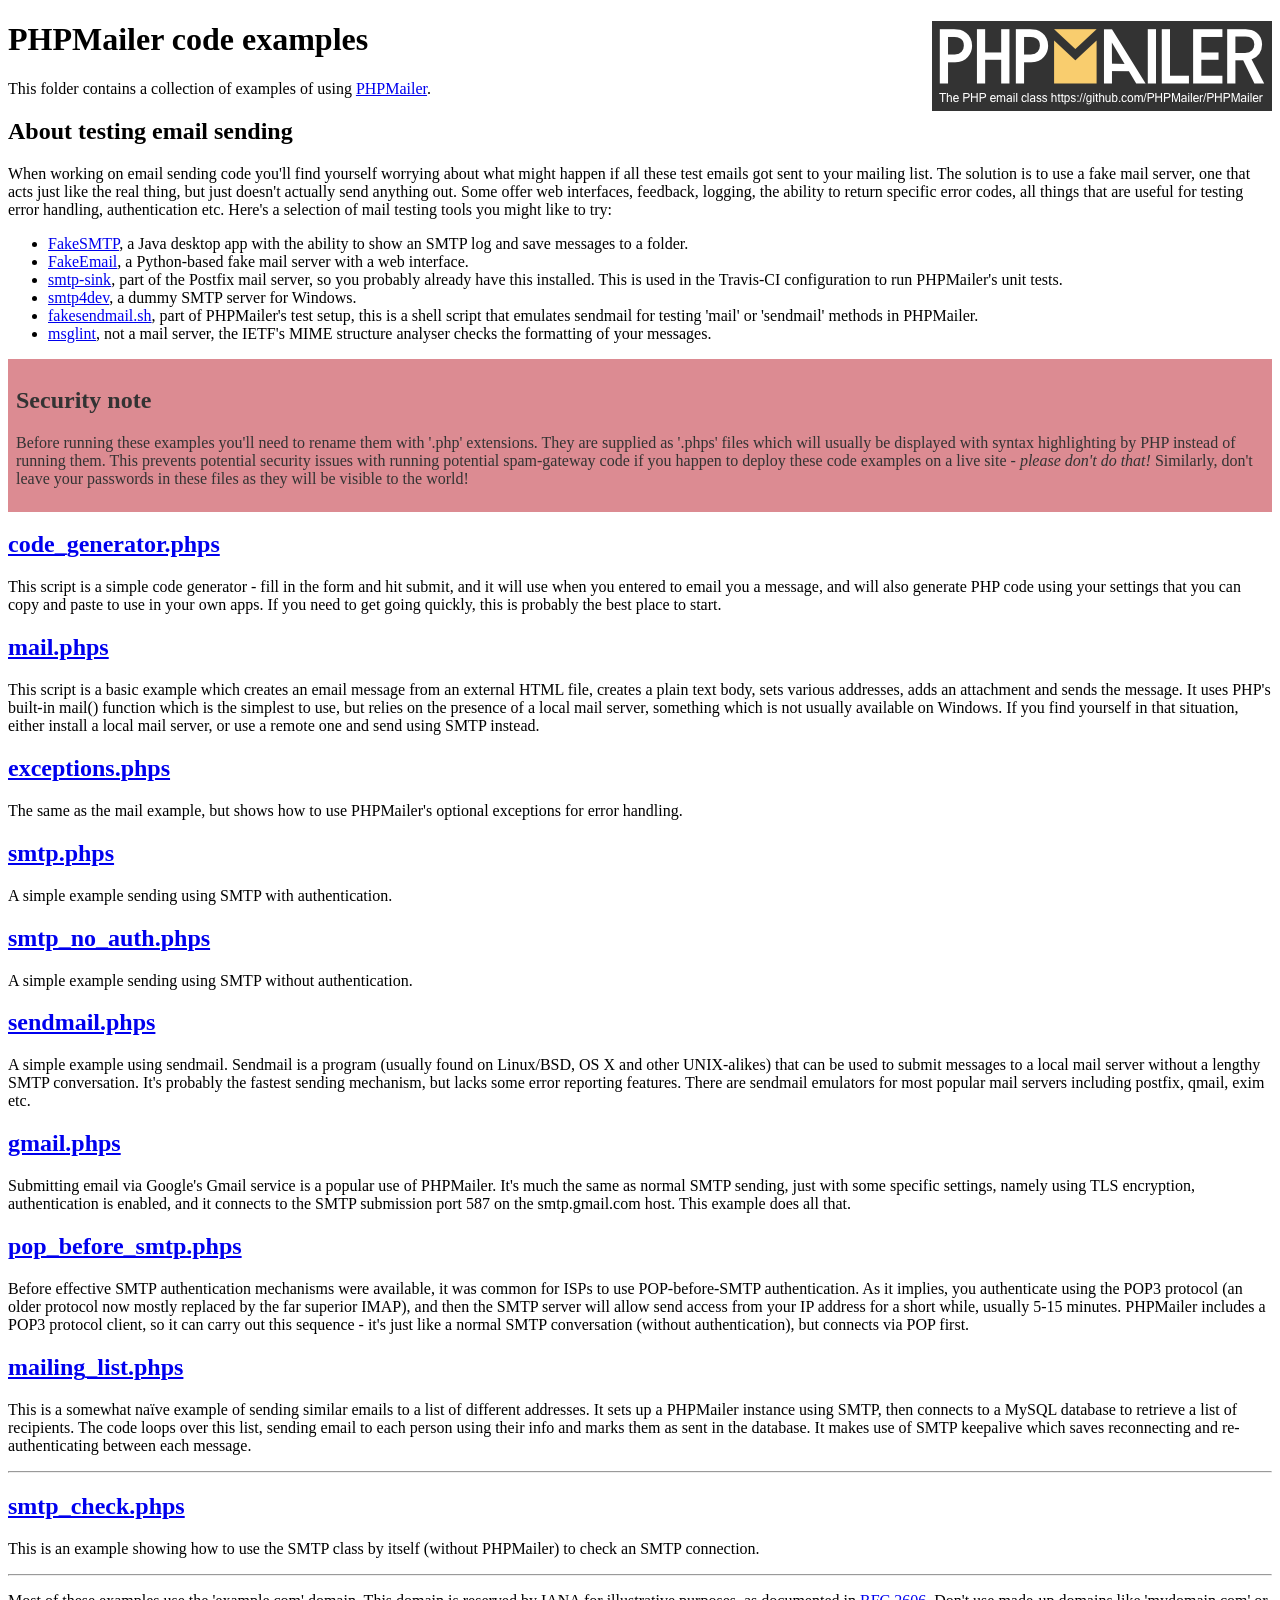
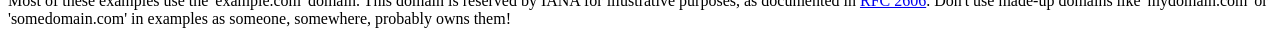
<file: mailsent/PHPMailer-5.2-stable/examples/index.html>
<!DOCTYPE html>
<html>
<head>
	<meta charset="UTF-8">
	<title>PHPMailer Examples</title>
</head>
<body>
<h1>PHPMailer code examples<a href="https://github.com/PHPMailer/PHPMailer"><img src="images/phpmailer.png" style="float:right; border:0;" alt="PHPMailer logo"></a></h1>
<p>This folder contains a collection of examples of using <a href="https://github.com/PHPMailer/PHPMailer">PHPMailer</a>.</p>
<h2>About testing email sending</h2>
<p>When working on email sending code you'll find yourself worrying about what might happen if all these test emails got sent to your mailing list. The solution is to use a fake mail server, one that acts just like the real thing, but just doesn't actually send anything out. Some offer web interfaces, feedback, logging, the ability to return specific error codes, all things that are useful for testing error handling, authentication etc. Here's a selection of mail testing tools you might like to try:</p>
<ul>
  <li><a href="https://github.com/Nilhcem/FakeSMTP">FakeSMTP</a>, a Java desktop app with the ability to show an SMTP log and save messages to a folder. </li>
  <li><a href="https://github.com/isotoma/FakeEmail">FakeEmail</a>, a Python-based fake mail server with a web interface.</li>
  <li><a href="http://www.postfix.org/smtp-sink.1.html">smtp-sink</a>, part of the Postfix mail server, so you probably already have this installed. This is used in the Travis-CI configuration to run PHPMailer's unit tests.</li>
  <li><a href="http://smtp4dev.codeplex.com">smtp4dev</a>, a dummy SMTP server for Windows.</li>
  <li><a href="https://github.com/PHPMailer/PHPMailer/blob/master/test/fakesendmail.sh">fakesendmail.sh</a>, part of PHPMailer's test setup, this is a shell script that emulates sendmail for testing 'mail' or 'sendmail' methods in PHPMailer.</li>
  <li><a href="http://tools.ietf.org/tools/msglint/">msglint</a>, not a mail server, the IETF's MIME structure analyser checks the formatting of your messages.</li>
</ul>
<div style="padding: 8px; color: #333333; background-color: #dc8b92">
<h2>Security note</h2>
<p>Before running these examples you'll need to rename them with '.php' extensions. They are supplied as '.phps' files which will usually be displayed with syntax highlighting by PHP instead of running them. This prevents potential security issues with running potential spam-gateway code if you happen to deploy these code examples on a live site - <em>please don't do that!</em> Similarly, don't leave your passwords in these files as they will be visible to the world!</p>
</div>
<h2><a href="code_generator.phps">code_generator.phps</a></h2>
<p>This script is a simple code generator - fill in the form and hit submit, and it will use when you entered to email you a message, and will also generate PHP code using your settings that you can copy and paste to use in your own apps. If you need to get going quickly, this is probably the best place to start.</p>
<h2><a href="mail.phps">mail.phps</a></h2>
<p>This script is a basic example which creates an email message from an external HTML file, creates a plain text body, sets various addresses, adds an attachment and sends the message. It uses PHP's built-in mail() function which is the simplest to use, but relies on the presence of a local mail server, something which is not usually available on Windows. If you find yourself in that situation, either install a local mail server, or use a remote one and send using SMTP instead.</p>
<h2><a href="exceptions.phps">exceptions.phps</a></h2>
<p>The same as the mail example, but shows how to use PHPMailer's optional exceptions for error handling.</p>
<h2><a href="smtp.phps">smtp.phps</a></h2>
<p>A simple example sending using SMTP with authentication.</p>
<h2><a href="smtp_no_auth.phps">smtp_no_auth.phps</a></h2>
<p>A simple example sending using SMTP without authentication.</p>
<h2><a href="sendmail.phps">sendmail.phps</a></h2>
<p>A simple example using sendmail. Sendmail is a program (usually found on Linux/BSD, OS X and other UNIX-alikes) that can be used to submit messages to a local mail server without a lengthy SMTP conversation. It's probably the fastest sending mechanism, but lacks some error reporting features. There are sendmail emulators for most popular mail servers including postfix, qmail, exim etc.</p>
<h2><a href="gmail.phps">gmail.phps</a></h2>
<p>Submitting email via Google's Gmail service is a popular use of PHPMailer. It's much the same as normal SMTP sending, just with some specific settings, namely using TLS encryption, authentication is enabled, and it connects to the SMTP submission port 587 on the smtp.gmail.com host. This example does all that.</p>
<h2><a href="pop_before_smtp.phps">pop_before_smtp.phps</a></h2>
<p>Before effective SMTP authentication mechanisms were available, it was common for ISPs to use POP-before-SMTP authentication. As it implies, you authenticate using the POP3 protocol (an older protocol now mostly replaced by the far superior IMAP), and then the SMTP server will allow send access from your IP address for a short while, usually 5-15 minutes. PHPMailer includes a POP3 protocol client, so it can carry out this sequence - it's just like a normal SMTP conversation (without authentication), but connects via POP first.</p>
<h2><a href="mailing_list.phps">mailing_list.phps</a></h2>
<p>This is a somewhat naïve example of sending similar emails to a list of different addresses. It sets up a PHPMailer instance using SMTP, then connects to a MySQL database to retrieve a list of recipients. The code loops over this list, sending email to each person using their info and marks them as sent in the database. It makes use of SMTP keepalive which saves reconnecting and re-authenticating between each message.</p>
<hr>
<h2><a href="smtp_check.phps">smtp_check.phps</a></h2>
<p>This is an example showing how to use the SMTP class by itself (without PHPMailer) to check an SMTP connection.</p>
<hr>
<p>Most of these examples use the 'example.com' domain. This domain is reserved by IANA for illustrative purposes, as documented in <a href="http://tools.ietf.org/html/rfc2606">RFC 2606</a>. Don't use made-up domains like 'mydomain.com' or 'somedomain.com' in examples as someone, somewhere, probably owns them!</p>
</body>
</html>
</file>
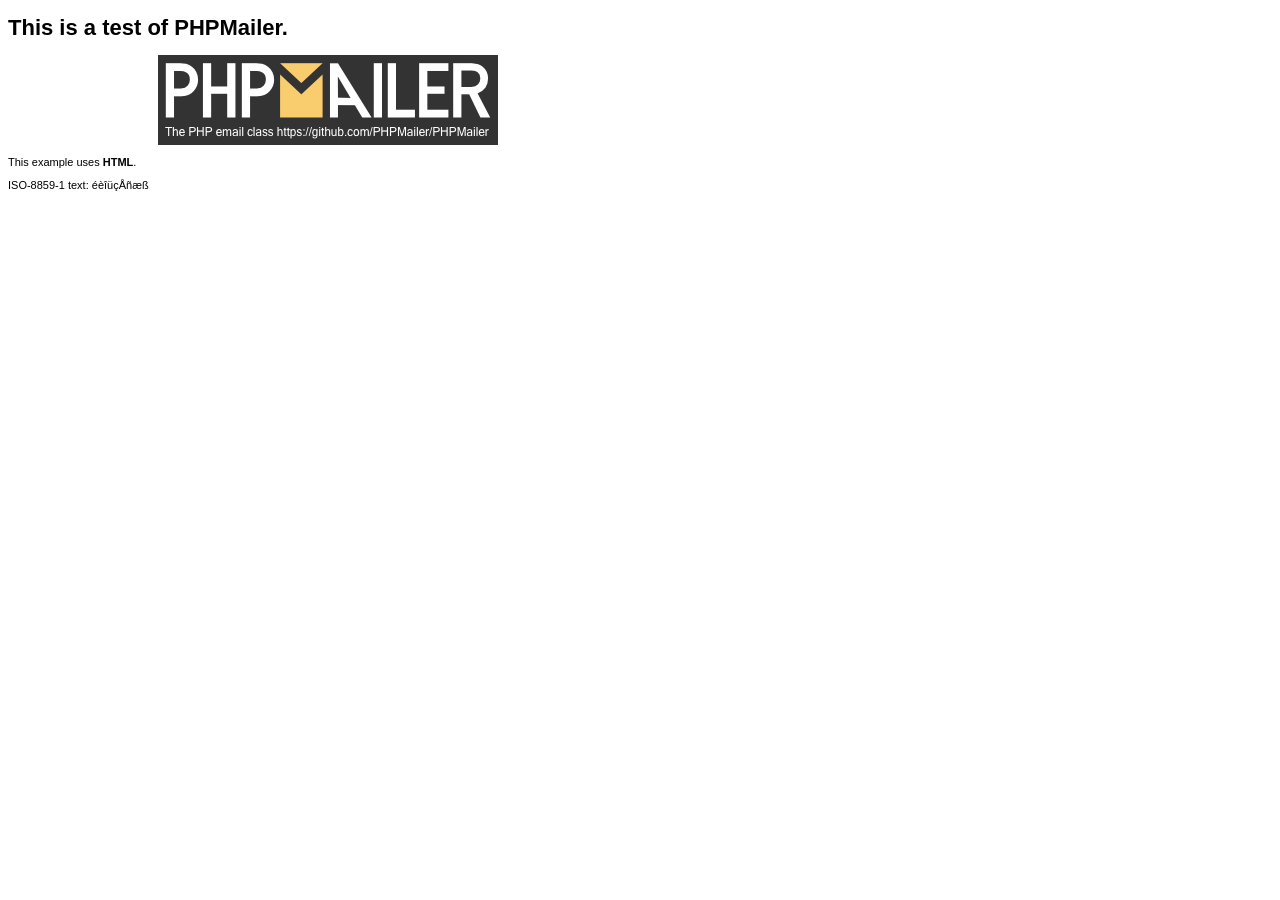
<file: mailsent/PHPMailer-5.2-stable/examples/contents.html>
<!DOCTYPE HTML PUBLIC "-//W3C//DTD HTML 4.01 Transitional//EN" "http://www.w3.org/TR/html4/loose.dtd">
<html>
<head>
  <meta http-equiv="Content-Type" content="text/html; charset=iso-8859-1">
  <title>PHPMailer Test</title>
</head>
<body>
<div style="width: 640px; font-family: Arial, Helvetica, sans-serif; font-size: 11px;">
  <h1>This is a test of PHPMailer.</h1>
  <div align="center">
    <a href="https://github.com/PHPMailer/PHPMailer/"><img src="images/phpmailer.png" height="90" width="340" alt="PHPMailer rocks"></a>
  </div>
  <p>This example uses <strong>HTML</strong>.</p>
  <p>ISO-8859-1 text: ���������</p>
</div>
</body>
</html>
</file>
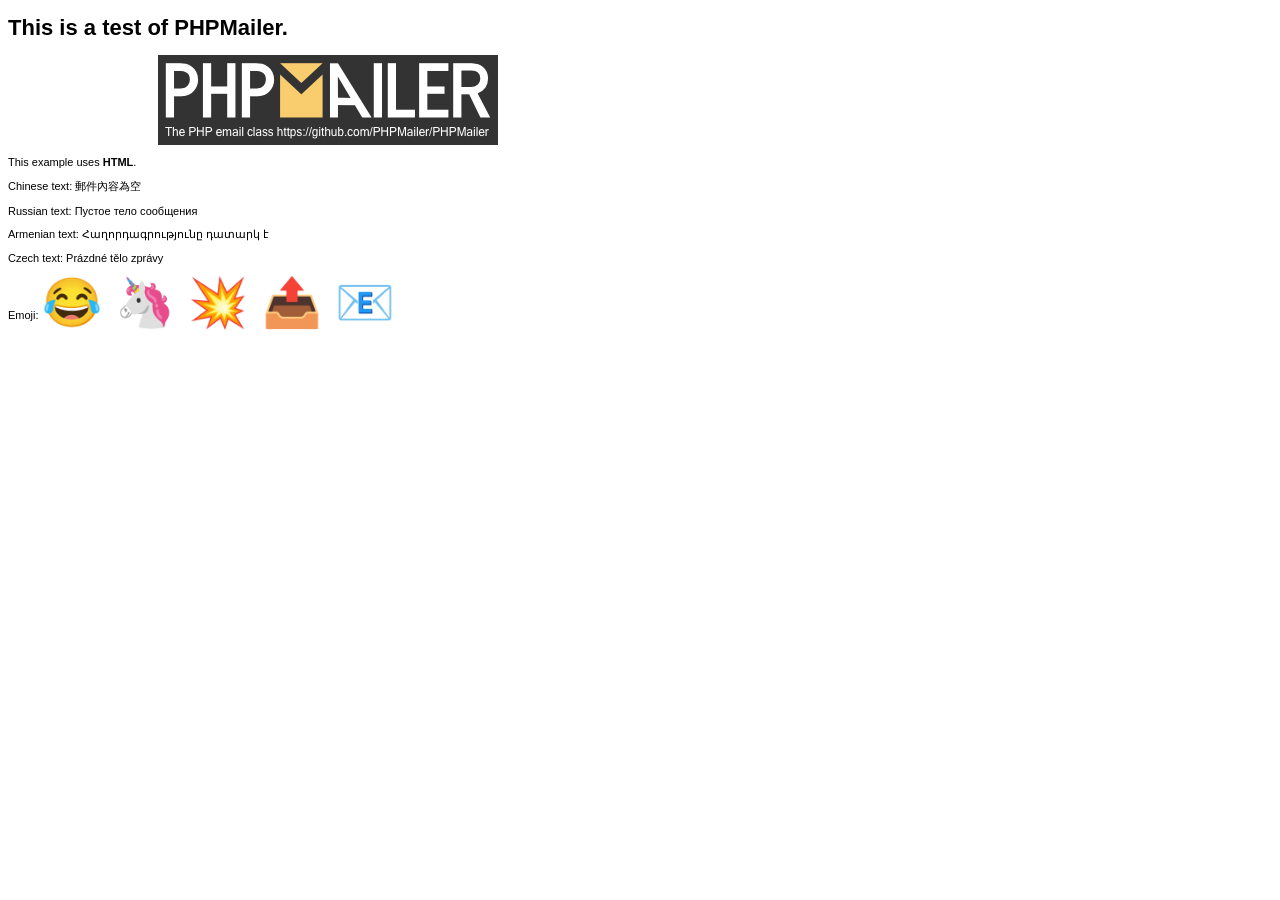
<file: mailsent/PHPMailer-5.2-stable/examples/contentsutf8.html>
<!DOCTYPE HTML PUBLIC "-//W3C//DTD HTML 4.01 Transitional//EN" "http://www.w3.org/TR/html4/loose.dtd">
<html>
<head>
  <meta http-equiv="Content-Type" content="text/html; charset=utf-8">
  <title>PHPMailer Test</title>
</head>
<body>
<div style="width: 640px; font-family: Arial, Helvetica, sans-serif; font-size: 11px;">
  <h1>This is a test of PHPMailer.</h1>
  <div align="center">
    <a href="https://github.com/PHPMailer/PHPMailer/"><img src="images/phpmailer.png" height="90" width="340" alt="PHPMailer rocks"></a>
  </div>
  <p>This example uses <strong>HTML</strong>.</p>
  <p>Chinese text: 郵件內容為空</p>
  <p>Russian text: Пустое тело сообщения</p>
  <p>Armenian text: Հաղորդագրությունը դատարկ է</p>
  <p>Czech text: Prázdné tělo zprávy</p>
  <p>Emoji: <span style="font-size: 48px">😂 🦄 💥 📤 📧</span></p>
</div>
</body>
</html>
</file>
